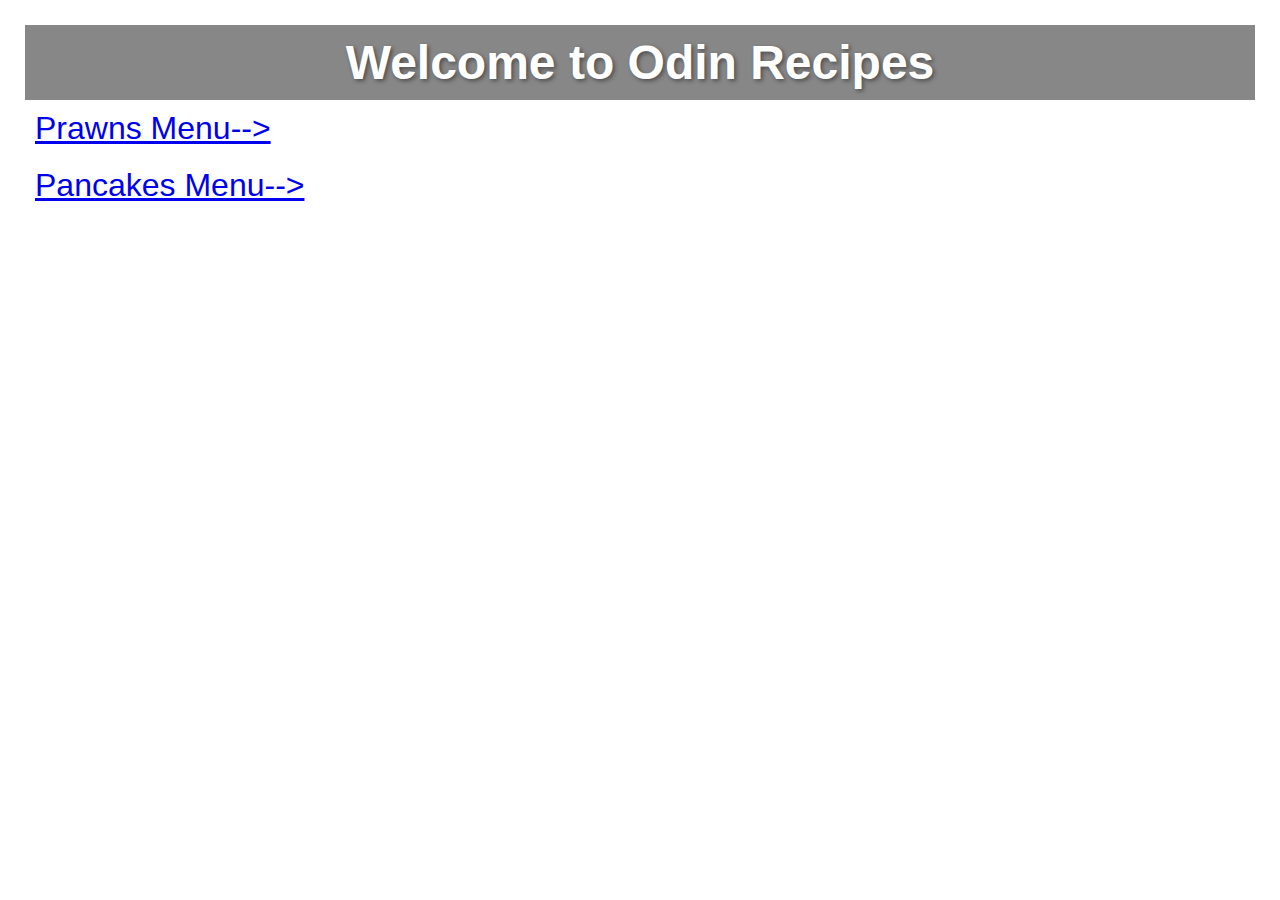
<file: odin-recipes/index.html>
<!DOCTYPE html>
<html>
<head>
    <title>Odin Recipes (Project)</title>
    <link rel="stylesheet" href="./styles.css">
    
</head>
<body>
    <h1>Welcome to Odin Recipes</h1>
    <div>
        <a href="./recipes/prawns.html" target="_blank">
            Prawns Menu-->
        </a>
    </div>
    <div>
        <a href="./recipes/pancakes.html">
            Pancakes Menu-->
        </a>
    </div>
    
</body>
</html>
</file>
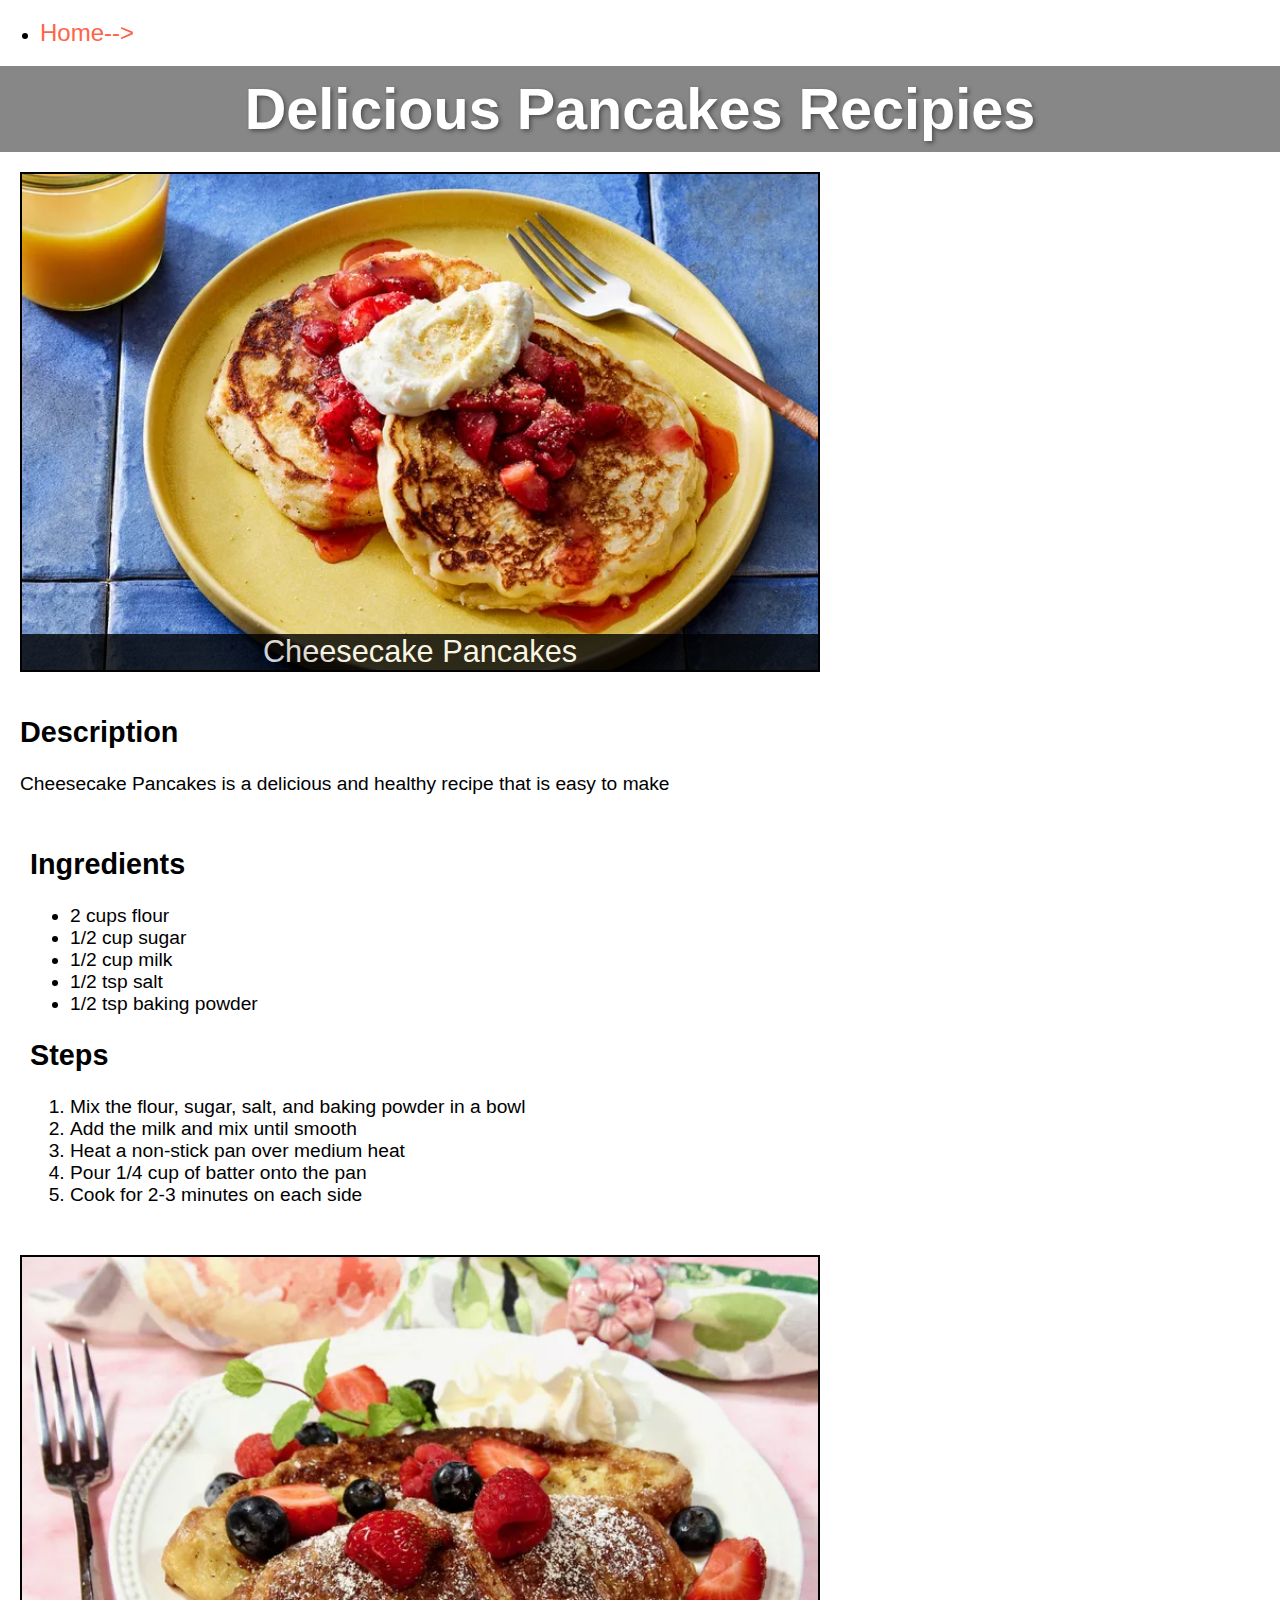
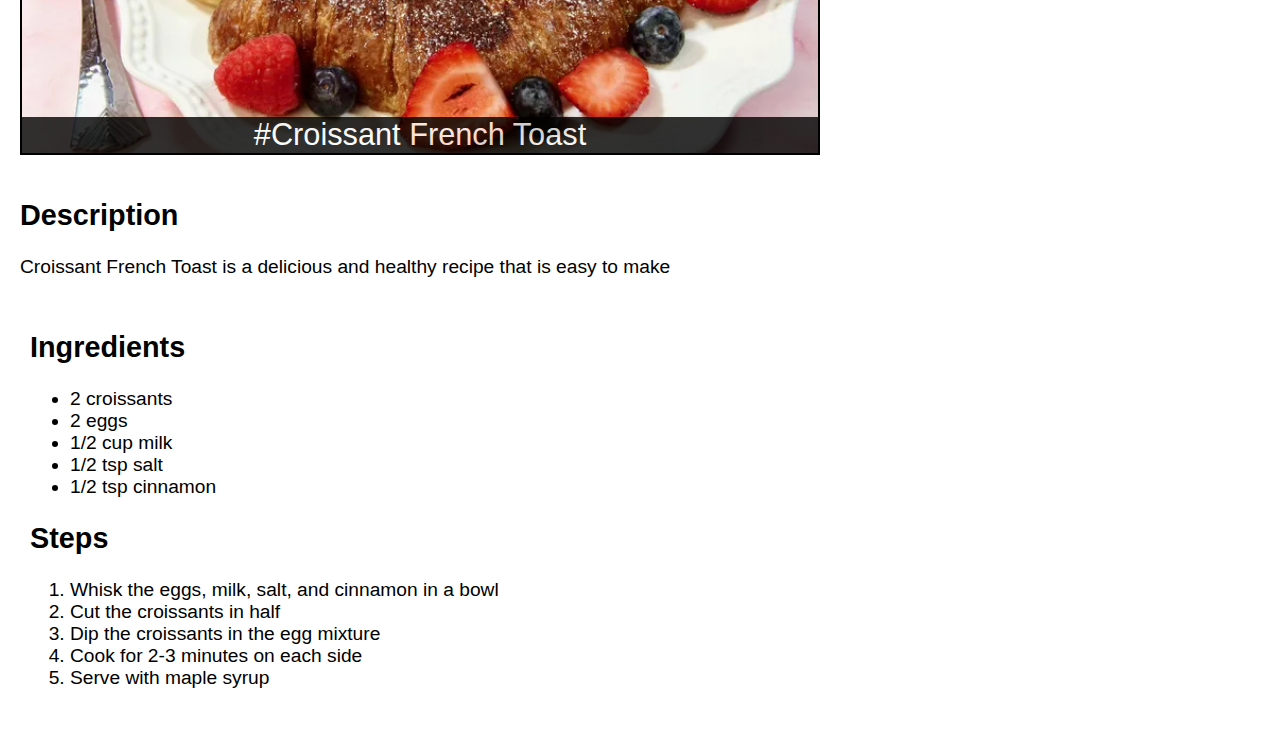
<file: odin-recipes/recipes/pancakes.html>
<!DOCTYPE html>
<html>
<head>
    <title>Pancakes Recipes</title>
    <link rel="stylesheet" href="styles.css">
</head>
<body>
    <header>
        <nav>
            <ul>
                <li>
                    <a id="header" href="../index.html"> Home--></a>
                </li>
            </ul>
        </nav>
    </header>
    <h1>Delicious Pancakes Recipies</h1>
    <section>
        <div>
           <a>
             <div class="recipe" id="pancakes1">
                <span>Cheesecake Pancakes</span>
            </div>
            <div>
             <h2>Description</h2>
             <p>Cheesecake Pancakes is a delicious and healthy recipe that is easy to make</p>
                    <div>
                        <h2>Ingredients</h2>
                        <ul>
                            <li>2 cups flour</li>
                            <li>1/2 cup sugar</li>
                            <li>1/2 cup milk</li>
                            <li>1/2 tsp salt</li>
                            <li>1/2 tsp baking powder</li>
                        </ul>
                        <h2>Steps</h2>
                        <ol>
                            <li>Mix the flour, sugar, salt, and baking powder in a bowl</li>
                            <li>Add the milk and mix until smooth</li>
                            <li>Heat a non-stick pan over medium heat</li>
                            <li>Pour 1/4 cup of batter onto the pan</li>
                            <li>Cook for 2-3 minutes on each side</li>
                        </ol>
                    </div>
            </div>
            </a>
            <a>
                <div class="recipe" id="pancakes2">
                    <span>#Croissant French Toast</span>
            </div>
            <div>
                <h2>Description</h2>
                <p>Croissant French Toast is a delicious and healthy recipe that is easy to make</p>
                    <div>
                        <h2>Ingredients</h2>
                        <ul>
                            <li>2 croissants</li>
                            <li>2 eggs</li>
                            <li>1/2 cup milk</li>
                            <li>1/2 tsp salt</li>
                            <li>1/2 tsp cinnamon</li>
                        </ul>
                        <h2>Steps</h2>
                        <ol>
                            <li>Whisk the eggs, milk, salt, and cinnamon in a bowl</li>
                            <li>Cut the croissants in half</li>
                            <li>Dip the croissants in the egg mixture</li>
                            <li>Cook for 2-3 minutes on each side</li>
                            <li>Serve with maple syrup</li>
                        </ol>
                    </div>
            </div>
            </a>
        </div>
    </section>
</body>
</html>
</file>
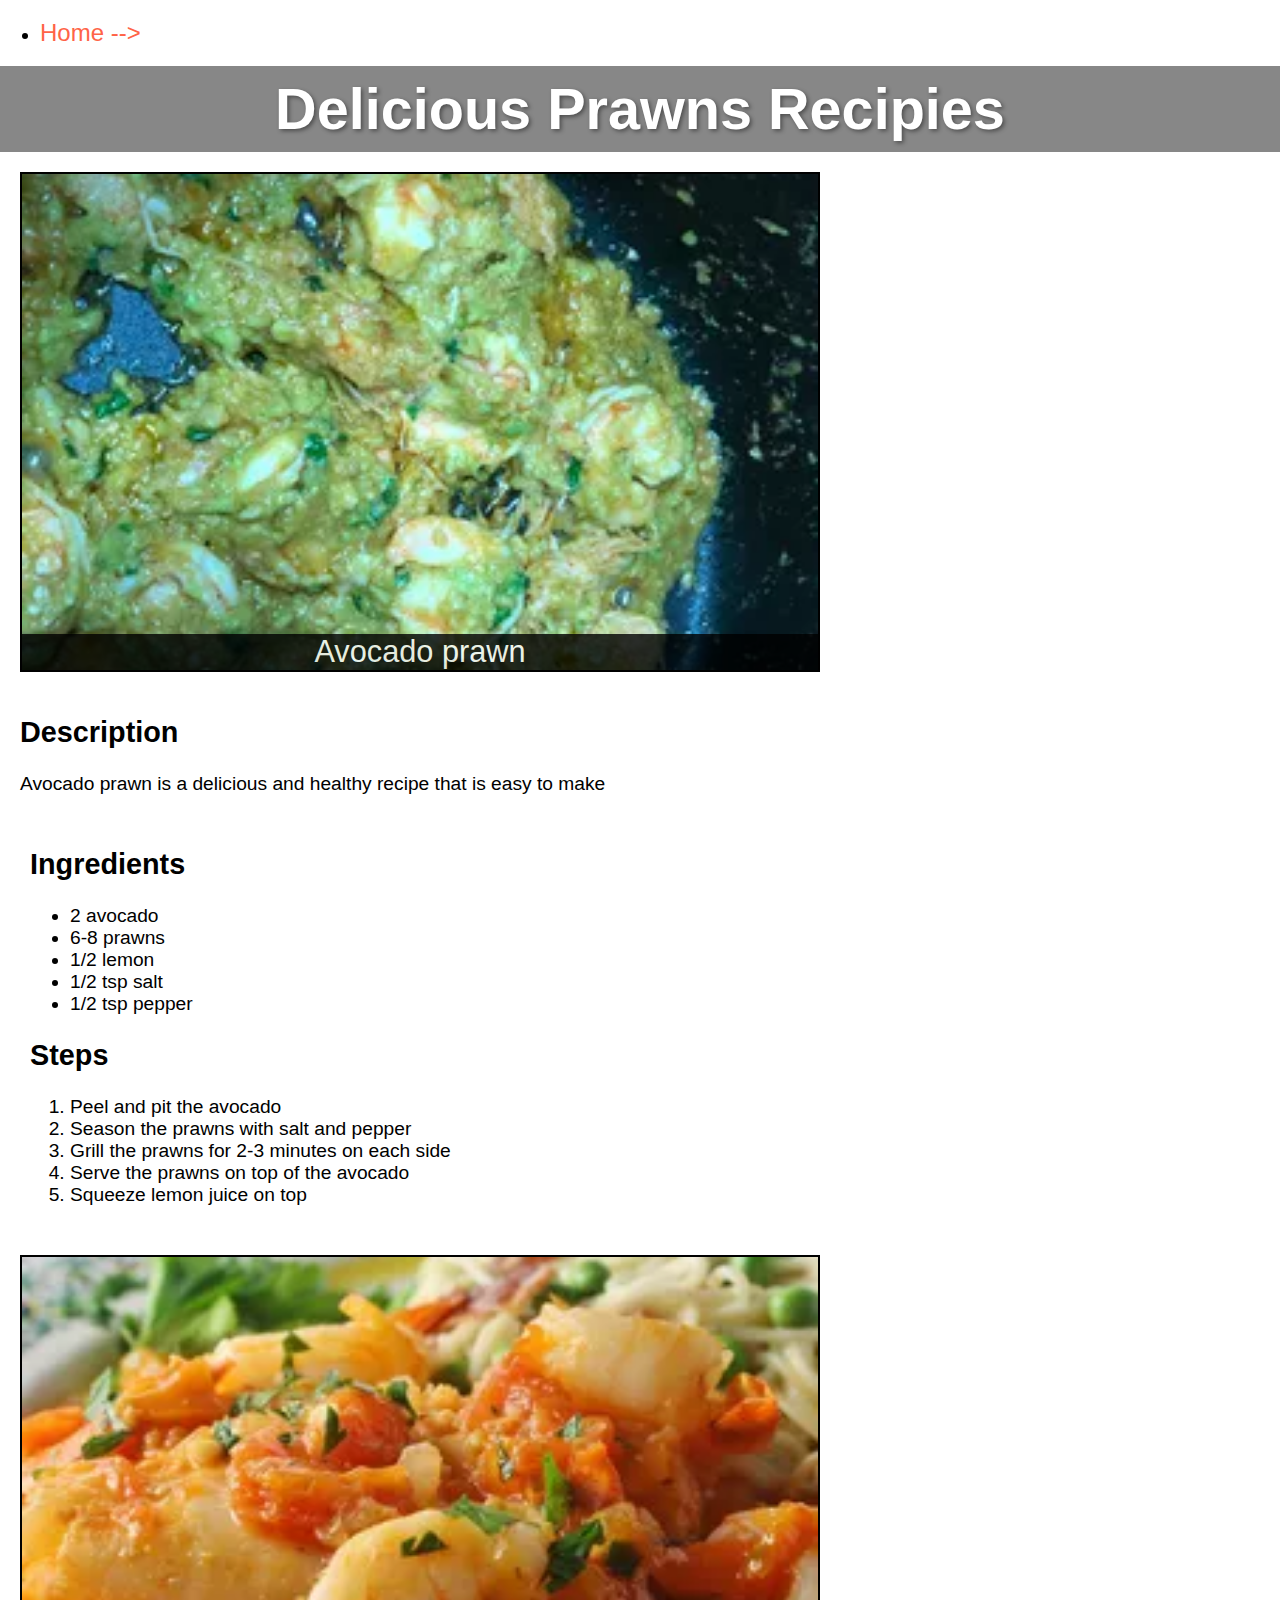
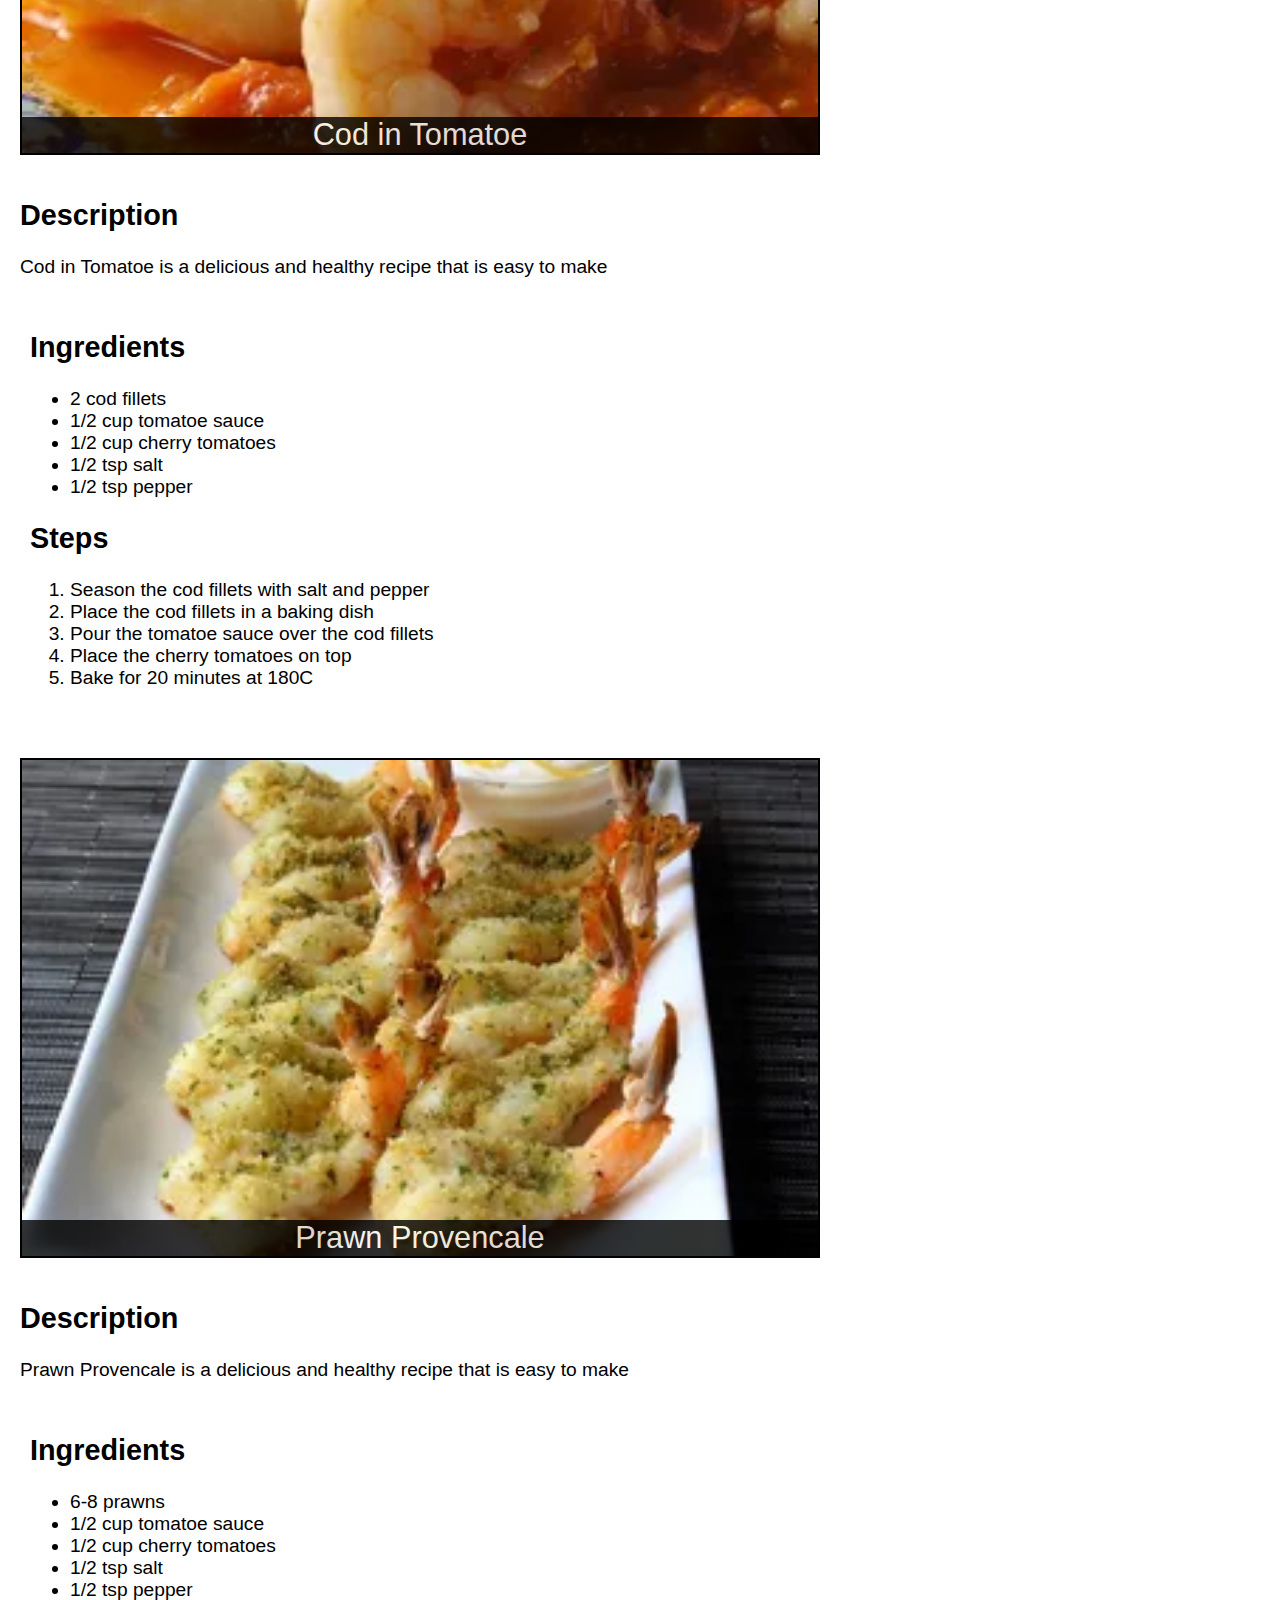
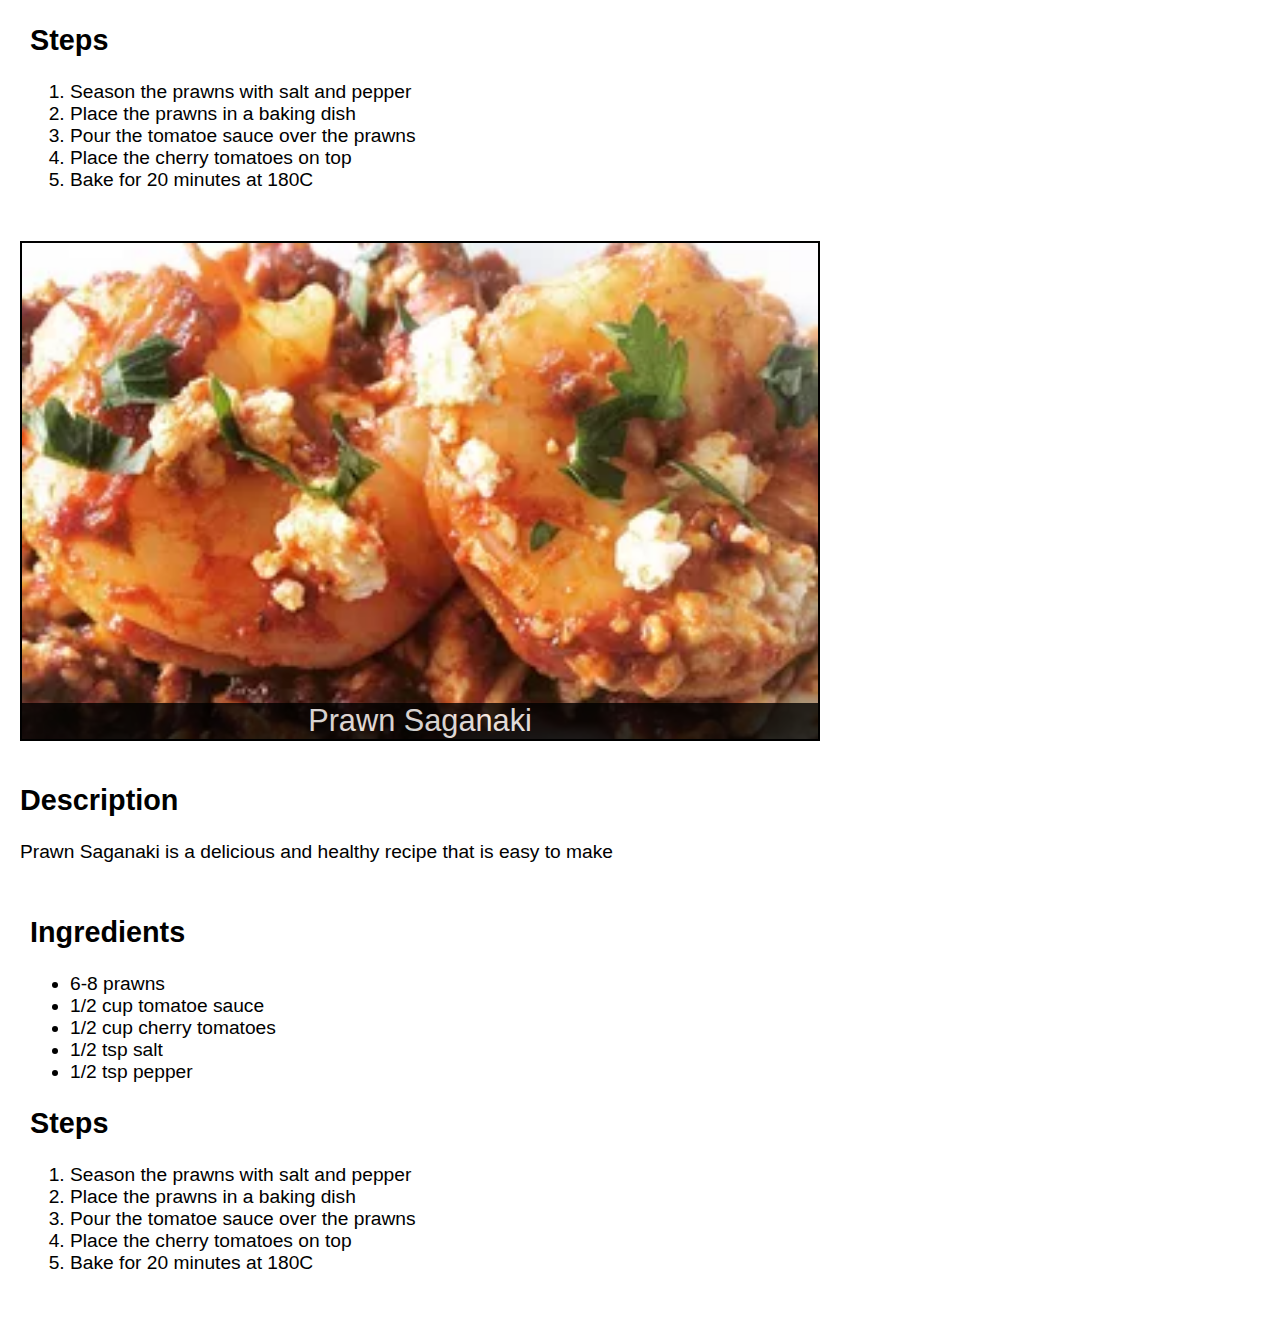
<file: odin-recipes/recipes/prawns.html>
<!DOCTYPE html>
<html>
<head>
    <title>Prawns Recipes</title>
    <link rel="stylesheet" href="styles.css">
</head>
<body>
 <header>
    <nav>
        <ul>
            <li>
                <a id="header" href="../index.html"> Home --></a>
            </li>
        </ul>
    </nav>
</header>
    <h1>Delicious Prawns Recipies</h1>
    <section>
        <div>
           <a>
            <div class="recipe" id="prawn1">
             <span>Avocado prawn</span>
            </div>
            <div>
             <h2>Description</h2>
             <p>Avocado prawn is a delicious and healthy recipe that is easy to make</p>
                <div>
                    <h2>Ingredients</h2>
                    <ul>
                        <li>2 avocado</li>
                        <li>6-8 prawns</li>
                        <li>1/2 lemon</li>
                        <li>1/2 tsp salt</li>
                        <li>1/2 tsp pepper</li>
                    </ul>
                    <h2>Steps</h2>
                    <ol>
                        <li>Peel and pit the avocado</li>
                        <li>Season the prawns with salt and pepper</li>
                        <li>Grill the prawns for 2-3 minutes on each side</li>
                        <li>Serve the prawns on top of the avocado</li>
                        <li>Squeeze lemon juice on top</li>
                    </ol>
                </div>
            </div>
            </a>
            <a>
                <div class="recipe" id="prawn2">
                    <span>Cod in Tomatoe</span>
                </div>
                <div>
             <h2>Description</h2>
             <p>Cod in Tomatoe is a delicious and healthy recipe that is easy to make</p>
                <div>
                    <h2>Ingredients</h2>
                    <ul>
                        <li>2 cod fillets</li>
                        <li>1/2 cup tomatoe sauce</li>
                        <li>1/2 cup cherry tomatoes</li>
                        <li>1/2 tsp salt</li>
                        <li>1/2 tsp pepper</li>
                    </ul>
                    <h2>Steps</h2>
                    <ol>
                        <li>Season the cod fillets with salt and pepper</li>
                        <li>Place the cod fillets in a baking dish</li>
                        <li>Pour the tomatoe sauce over the cod fillets</li>
                        <li>Place the cherry tomatoes on top</li>
                        <li>Bake for 20 minutes at 180C</li>
                    </ol>
                </div>
            </div>
            </a>
        </div>
        <div>
            <a> 
                <div class="recipe" id="prawn3">
             <span>Prawn Provencale</span>
            </div>
            <div>
             <h2>Description</h2>
             <p>Prawn Provencale is a delicious and healthy recipe that is easy to make</p>
                <div>
                    <h2>Ingredients</h2>
                    <ul>
                        <li>6-8 prawns</li>
                        <li>1/2 cup tomatoe sauce</li>
                        <li>1/2 cup cherry tomatoes</li>
                        <li>1/2 tsp salt</li>
                        <li>1/2 tsp pepper</li>
                    </ul>
                    <h2>Steps</h2>
                    <ol>
                        <li>Season the prawns with salt and pepper</li>
                        <li>Place the prawns in a baking dish</li>
                        <li>Pour the tomatoe sauce over the prawns</li>
                        <li>Place the cherry tomatoes on top</li>
                        <li>Bake for 20 minutes at 180C</li>
                    </ol>
                </div>
            </div>
            </a>
            <a>
                <div class="recipe" id="prawn4">
             <span>Prawn Saganaki</span>
            </div>
            <div>
             <h2>Description</h2>
             <p>Prawn Saganaki is a delicious and healthy recipe that is easy to make</p>
                <div>
                    <h2>Ingredients</h2>
                    <ul>
                        <li>6-8 prawns</li>
                        <li>1/2 cup tomatoe sauce</li>
                        <li>1/2 cup cherry tomatoes</li>
                        <li>1/2 tsp salt</li>
                        <li>1/2 tsp pepper</li>
                    </ul>
                    <h2>Steps</h2>
                    <ol>
                        <li>Season the prawns with salt and pepper</li>
                        <li>Place the prawns in a baking dish</li>
                        <li>Pour the tomatoe sauce over the prawns</li>
                        <li>Place the cherry tomatoes on top</li>
                        <li>Bake for 20 minutes at 180C</li>
                    </ol>
                </div>
            </div>
            </a>
        </div>
    </section>
</body>
</html>
</file>
<file: odin-recipes/styles.css>
body {
    margin: 15px;
    padding: 10px;
    font-family: 'Arial', sans-serif;
}

h1 {
    text-align: center;
    font-size: 3em;
    margin: 0;
    padding: 10px;
    background-color: #00000078;
    color: white;
    text-shadow: 2px 2px 4px #0000006c;
}

div {
    display: block;
    margin: 0 auto;
    box-sizing: border-box;
    width: 100%;
    padding: 10px;
}

a {
    background-color: transparent;
    font-size: xx-large;
}
</file>
<file: odin-recipes/recipes/styles.css>
.heading {
    color:white;
    background-color: red;
}
#header {
    display: flex;
    flex-direction: column;
    font-size: x-large;
    color: tomato;
}
body {
    margin: 0;
    padding: 0;
    font-family: 'Arial', sans-serif;
    font-size: 1.2em;
}
h1 {
    text-align: center;
    font-size: 3em;
    margin: 0;
    padding: 10px;
    background-color: #00000078;
    color: white;
    text-shadow: 2px 2px 4px #0000006c;
}
.recipe {
    height: 500px;
    width: 800px;
    position: relative;
    border: 2px solid black;
    background-repeat: no-repeat;
    background-position: center;
    background-size: cover;
    background-position: center;
    overflow: hidden;
    margin: 10px;
}
#pancakes1{
    background-image: url('../Images/Cheesecake Pancakes.png');
}
#pancakes2{
    background-image: url('../Images/Croissant French Toast.png');
}
#prawn1{
    background-image: url('../Images/Avocado prawn.png');
}
#prawn2{
    background-image: url('../Images/Cod in Tomatoe.png');
}
#prawn3{
    background-image: url('../Images/prawn provencale.png');
}
#prawn4{
    background-image: url('../Images/prawn saganaki.png');
}
span {
    color: white;
    text-align: center;
    width: 100%;
    bottom: 0;
    right: 0;
    position: absolute;
    font-size: 1.6em;
    text-shadow: 2px 2px 4px #0000006c;
    background-color: #000000;
    opacity: .8;
}
div {
    display: block;
    margin: 0 auto;
    box-sizing: border-box;
    width: 100%;
    padding: 10px;
}
a {
    background-color: transparent;
    text-decoration: none;
}
</file>
